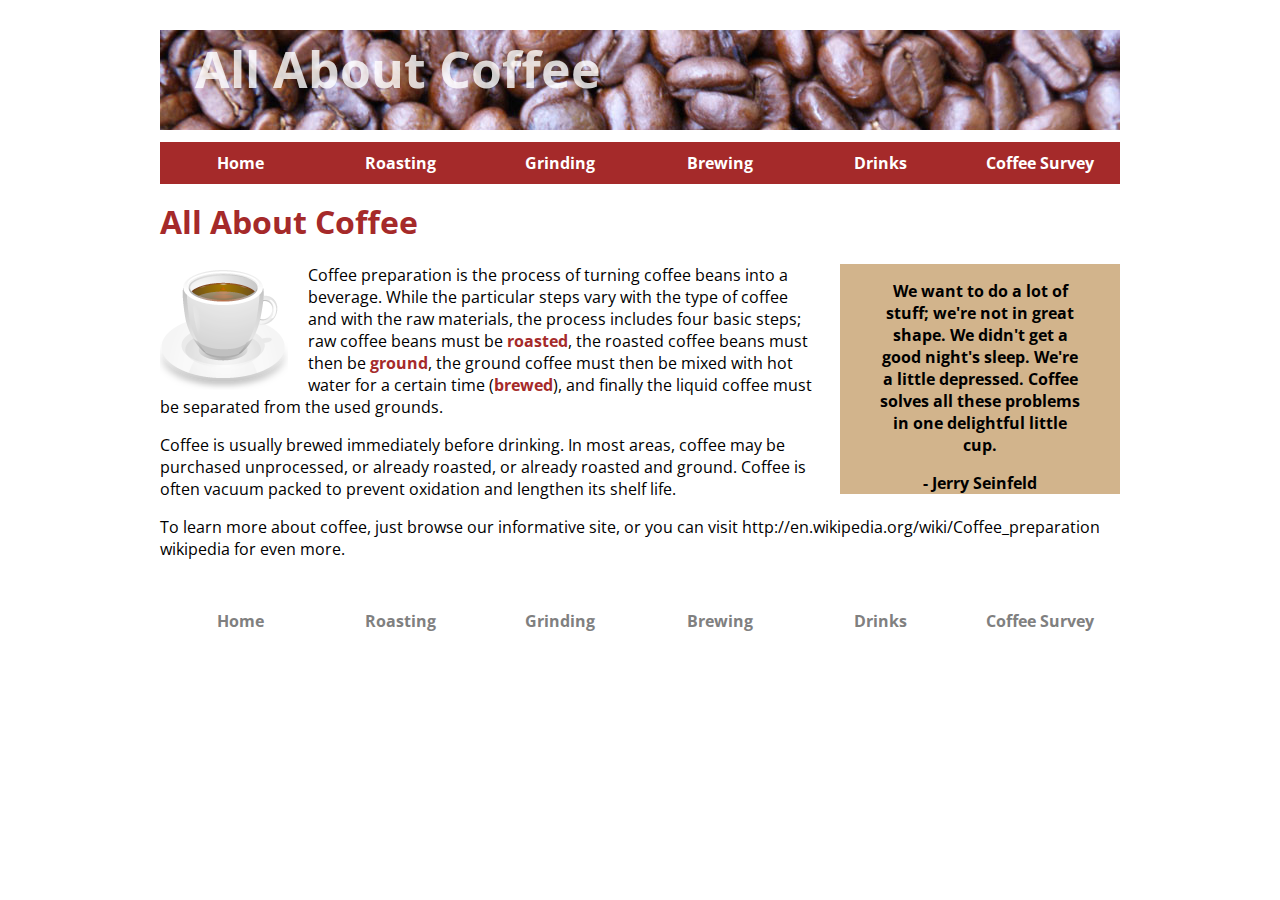
<file: Website Project/index.html>
<!doctype html>
<html>
<head>
<meta charset="utf-8"/>
<title>All About Coffee</title>
<link href="https://fonts.googleapis.com/css?family=Open+Sans&display=swap" rel="stylesheet">
<link href="styles.css"rel="stylesheet"type="text/css"/>
</head>
<body>
<header>
<h1>All About Coffee</h1>
<nav>
<ul>
<li><a href="index.html">Home</a></li>
<li><a href="roasting.html">Roasting</a></li>
<li><a href="grinding.html">Grinding</a></li>
<li><a href="brewing.html">Brewing</a></li>
<li><a href="drinks.html">Drinks</a></li>
<li><a href="survey.html">Coffee Survey</a></li>
</ul>
</nav>
</header>
<h1>All About Coffee</h1>
<aside>
<blockquote>We want to do a lot of stuff; we're not in great shape. We didn't get a good night's sleep. We're a little
 depressed. Coffee solves all these problems in one delightful little cup.</blockquote>
- Jerry Seinfeld
</aside>
<section>
<img class="photo-left"src="images/coffee-cup.png" alt="a cup of coffee" width="128" height="128"/>
<p>Coffee preparation is the process of turning coffee beans into a beverage. While the particular steps
 vary with the type of coffee and with the raw materials, the process includes four basic steps; raw coffee
 beans must be <a href="roasting.html">roasted</a>, the roasted coffee beans must then be <a href="grinding.html">ground</a>, the ground coffee must then be
 mixed with hot water for a certain time (<a href="brewing.html">brewed</a>), and finally the liquid coffee must be separated from the 
 used grounds.</p>
 

<p>Coffee is usually brewed immediately before drinking. In most areas, coffee may be purchased
 unprocessed, or already roasted, or already roasted and ground. Coffee is often vacuum packed to prevent 
 oxidation and lengthen its shelf life.</p>
 
 
<p>To learn more about coffee, just browse our informative site, or you can visit 
http://en.wikipedia.org/wiki/Coffee_preparation wikipedia for even more.</p>
</section>
<footer>
<nav>
<ul>
<li><a href="index.html">Home</a></li>
<li><a href="roasting.html">Roasting</a></li>
<li><a href="grinding.html">Grinding</a></li>
<li><a href="brewing.html">Brewing</a></li>
<li><a href="drinks.html">Drinks</a></li>
<li><a href="survey.html">Coffee Survey</a></li>
</ul>
</nav>
</footer>
<body>
</html>
</file>
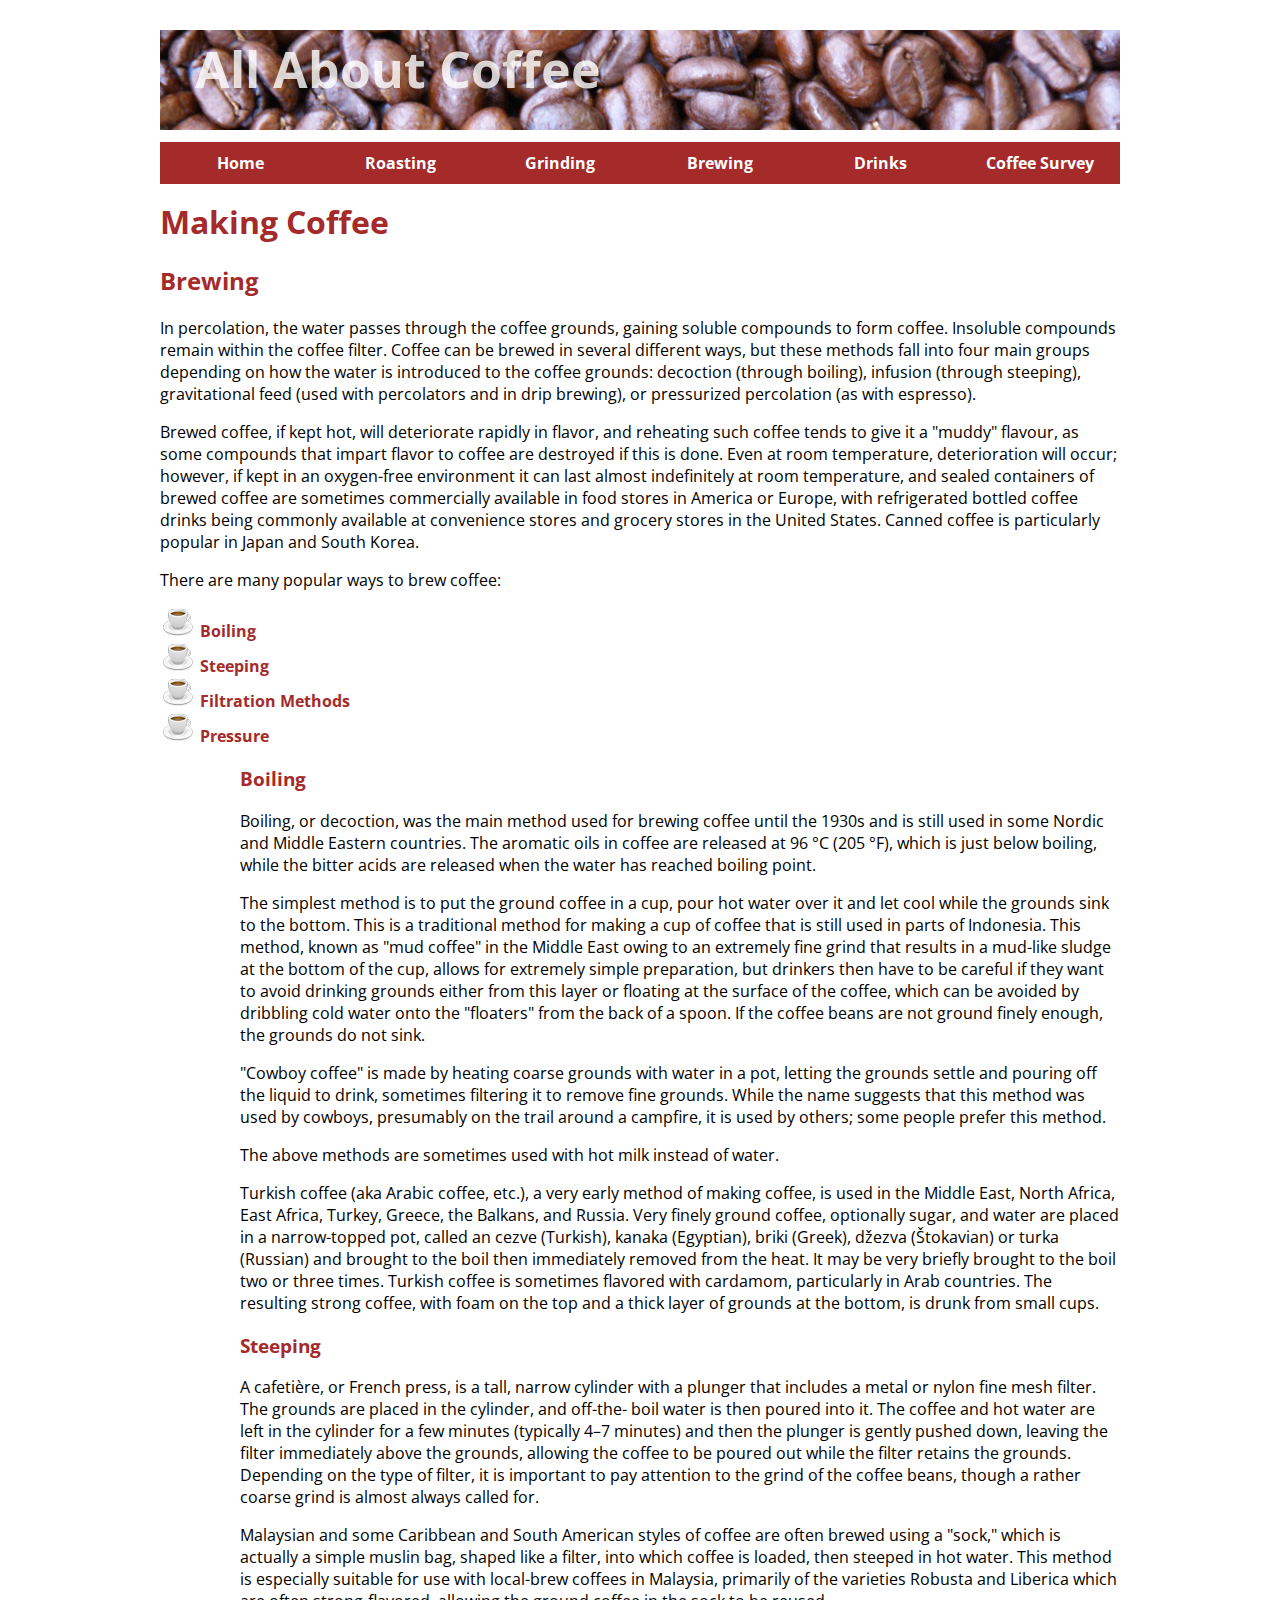
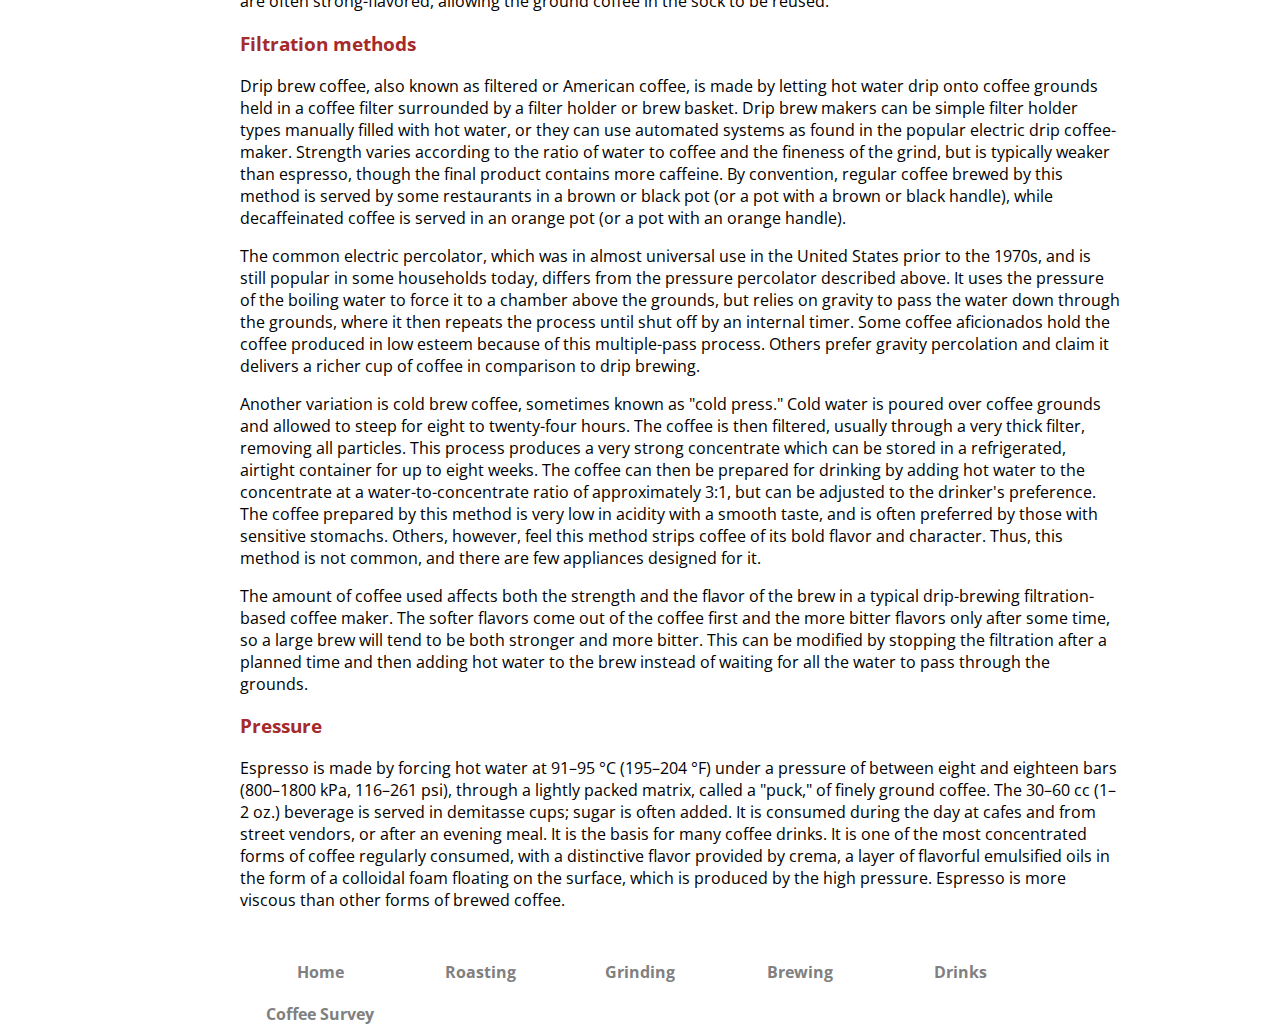
<file: Website Project/brewing.html>
<!doctype html>
<html>
<head>
<meta charset="utf-8">
<title>Coffee Brewing</title>
<link href="https://fonts.googleapis.com/css?family=Open+Sans&display=swap" rel="stylesheet">
<link href="styles.css"rel="stylesheet"type="text/css"/>
</head>

<body>
<header>
<h1>All About Coffee</h1>
<nav>
<ul>
<li><a href="index.html">Home</a></li>
<li><a href="roasting.html">Roasting</a></li>
<li><a href="grinding.html">Grinding</a></li>
<li><a href="brewing.html">Brewing</a></li>
<li><a href="drinks.html">Drinks</a></li>
<li><a href="survey.html">Coffee Survey</a></li>
</ul>
</nav>
</header>
<h1>Making Coffee</h1>

<h2>Brewing</h2>

<p>In percolation, the water passes through the coffee grounds, gaining soluble compounds to form coffee. 
Insoluble compounds remain within the coffee filter.
Coffee can be brewed in several different ways, but these methods fall into four main groups depending
 on how the water is introduced to the coffee grounds: decoction (through boiling), infusion (through 
 steeping), gravitational feed (used with percolators and in drip brewing), or pressurized percolation (as
 with espresso).</p>

<p>Brewed coffee, if kept hot, will deteriorate rapidly in flavor, and reheating such coffee tends to give it a
"muddy" flavour, as some compounds that impart flavor to coffee are destroyed if this is done. Even at
room temperature, deterioration will occur; however, if kept in an oxygen-free environment it can last
almost indefinitely at room temperature, and sealed containers of brewed coffee are sometimes
commercially available in food stores in America or Europe, with refrigerated bottled coffee drinks being 
commonly available at convenience stores and grocery stores in the United States. Canned coffee is
particularly popular in Japan and South Korea.</p>

<p>There are many popular ways to brew coffee:
<ul>
<li><a href="#boiling">Boiling</a></li>
<li><a href="#steeping">Steeping</a></li>
<li><a href="#filteration">Filtration Methods</a></li>
<li><a href="#pressure">Pressure</a></li>
<ul>
<section>
<h3 id="boiling">Boiling</h3>

<p>Boiling, or decoction, was the main method used for brewing coffee until the 1930s and is still used in
some Nordic and Middle Eastern countries. The aromatic oils in coffee are released at 96 °C (205 °F), 
which is just below boiling, while the bitter acids are released when the water has reached boiling point.</p>

<p>The simplest method is to put the ground coffee in a cup, pour hot water over it and let cool while the 
grounds sink to the bottom. This is a traditional method for making a cup of coffee that is still used in parts 
of Indonesia. This method, known as "mud coffee" in the Middle East owing to an extremely fine grind that 
results in a mud-like sludge at the bottom of the cup, allows for extremely simple preparation, but drinkers 
then have to be careful if they want to avoid drinking grounds either from this layer or floating at the 
surface of the coffee, which can be avoided by dribbling cold water onto the "floaters" from the back of a 
spoon. If the coffee beans are not ground finely enough, the grounds do not sink.</p>

<p>"Cowboy coffee" is made by heating coarse grounds with water in a pot, letting the grounds settle and 
pouring off the liquid to drink, sometimes filtering it to remove fine grounds. While the name suggests that 
this method was used by cowboys, presumably on the trail around a campfire, it is used by others; some 
people prefer this method.</p>

<p>The above methods are sometimes used with hot milk instead of water.</p>

<p>Turkish coffee (aka Arabic coffee, etc.), a very early method of making coffee, is used in the Middle 
East, North Africa, East Africa, Turkey, Greece, the Balkans, and Russia. Very finely ground coffee, 
optionally sugar, and water are placed in a narrow-topped pot, called an cezve (Turkish), kanaka 
(Egyptian), briki (Greek), džezva (Štokavian) or turka (Russian) and brought to the boil then immediately 
removed from the heat. It may be very briefly brought to the boil two or three times. Turkish coffee is 
sometimes flavored with cardamom, particularly in Arab countries. The resulting strong coffee, with foam 
on the top and a thick layer of grounds at the bottom, is drunk from small cups.</p>
</section>
<section>
<h3 id="steeping">Steeping</h3>

<p>A cafetière, or French press, is a tall, narrow cylinder with a plunger that includes a metal or nylon fine 
mesh filter. The grounds are placed in the cylinder, and off-the- boil water is then poured into it. The 
coffee and hot water are left in the cylinder for a few minutes (typically 4–7 minutes) and then the plunger 
is gently pushed down, leaving the filter immediately above the grounds, allowing the coffee to be poured 
out while the filter retains the grounds. Depending on the type of filter, it is important to pay attention to the 
grind of the coffee beans, though a rather coarse grind is almost always called for.</p>

<p>Malaysian and some Caribbean and South American styles of coffee are often brewed using a "sock," 
which is actually a simple muslin bag, shaped like a filter, into which coffee is loaded, then steeped 
in hot water. This method is especially suitable for use with local-brew coffees in Malaysia, primarily of 
the varieties Robusta and Liberica which are often strong-flavored, allowing the ground coffee in the sock to be reused.</p>
</section>
<section>
<h3 id="filteration">Filtration methods</h3>

<p>Drip brew coffee, also known as filtered or American coffee, is made by letting hot water drip onto coffee
grounds held in a coffee filter surrounded by a filter holder or brew basket. Drip brew makers can be simple 
filter holder types manually filled with hot water, or they can use automated systems as found in the popular 
electric drip coffee-maker. Strength varies according to the ratio of water to coffee and the fineness of the 
grind, but is typically weaker than espresso, though the final product contains more caffeine. By convention, 
regular coffee brewed by this method is served by some restaurants in a brown or black pot (or a pot with a brown 
or black handle), while decaffeinated coffee is served in an orange pot (or a pot with an orange handle).</p>

<p>The common electric percolator, which was in almost universal use in the United States prior to the 1970s, and 
is still popular in some households today, differs from the pressure percolator described above. It uses the pressure 
of the boiling water to force it to a chamber above the grounds, but relies on gravity to pass the water down through 
the grounds, where it then repeats the process until shut off by an internal timer. Some coffee aficionados hold the 
coffee produced in low esteem because of this multiple-pass process. Others prefer gravity percolation and claim it 
delivers a richer cup of coffee in comparison to drip brewing.</p>

<p>Another variation is cold brew coffee, sometimes known as "cold press." Cold water is poured over coffee grounds 
and allowed to steep for eight to twenty-four hours. The coffee is then filtered, usually through a very thick filter, 
removing all particles. This process produces a very strong concentrate which can be stored in a refrigerated, airtight
container for up to eight weeks. The coffee can then be prepared for drinking by adding hot water to the concentrate 
at a water-to-concentrate ratio of approximately 3:1, but can be adjusted to the drinker's preference. The coffee prepared 
by this method is very low in acidity with a smooth taste, and is often preferred by those with sensitive stomachs. Others, 
however, feel this method strips coffee of its bold flavor and character. Thus, this method is not common, and there are few 
appliances designed for it.</p>

<p>The amount of coffee used affects both the strength and the flavor of the brew in a typical drip-brewing 
filtration-based coffee maker. The softer flavors come out of the coffee first and the more bitter flavors 
only after some time, so a large brew will tend to be both stronger and more bitter. This can be modified by 
stopping the filtration after a planned time and then adding hot water to the brew instead of waiting for 
all the water to pass through the grounds.</p>
</section>
<section>
<h3 id="pressure">Pressure</h3>

<p>Espresso is made by forcing hot water at 91–95 °C (195–204 °F) under a pressure of between eight and eighteen bars 
(800–1800 kPa, 116–261 psi), through a lightly packed matrix, called a "puck," of finely ground coffee. The 30–60 
cc (1–2 oz.) beverage is served in demitasse cups; sugar is often added. It is consumed during the day at cafes and 
from street vendors, or after an evening meal. It is the basis for many coffee drinks. It is one of the most concentrated 
forms of coffee regularly consumed, with a distinctive flavor provided by crema, a layer of flavorful emulsified oils 
in the form of a colloidal foam floating on the surface, which is produced by the high pressure. Espresso is more viscous 
than other forms of brewed coffee.</p>
</section>
<footer>
<nav>
<ul>
<li><a href="index.html">Home</a></li>
<li><a href="roasting.html">Roasting</a></li>
<li><a href="grinding.html">Grinding</a></li>
<li><a href="brewing.html">Brewing</a></li>
<li><a href="drinks.html">Drinks</a></li>
<li><a href="survey.html">Coffee Survey</a></li>
</ul>
</nav>
</footer>
</body>
</html>
</file>
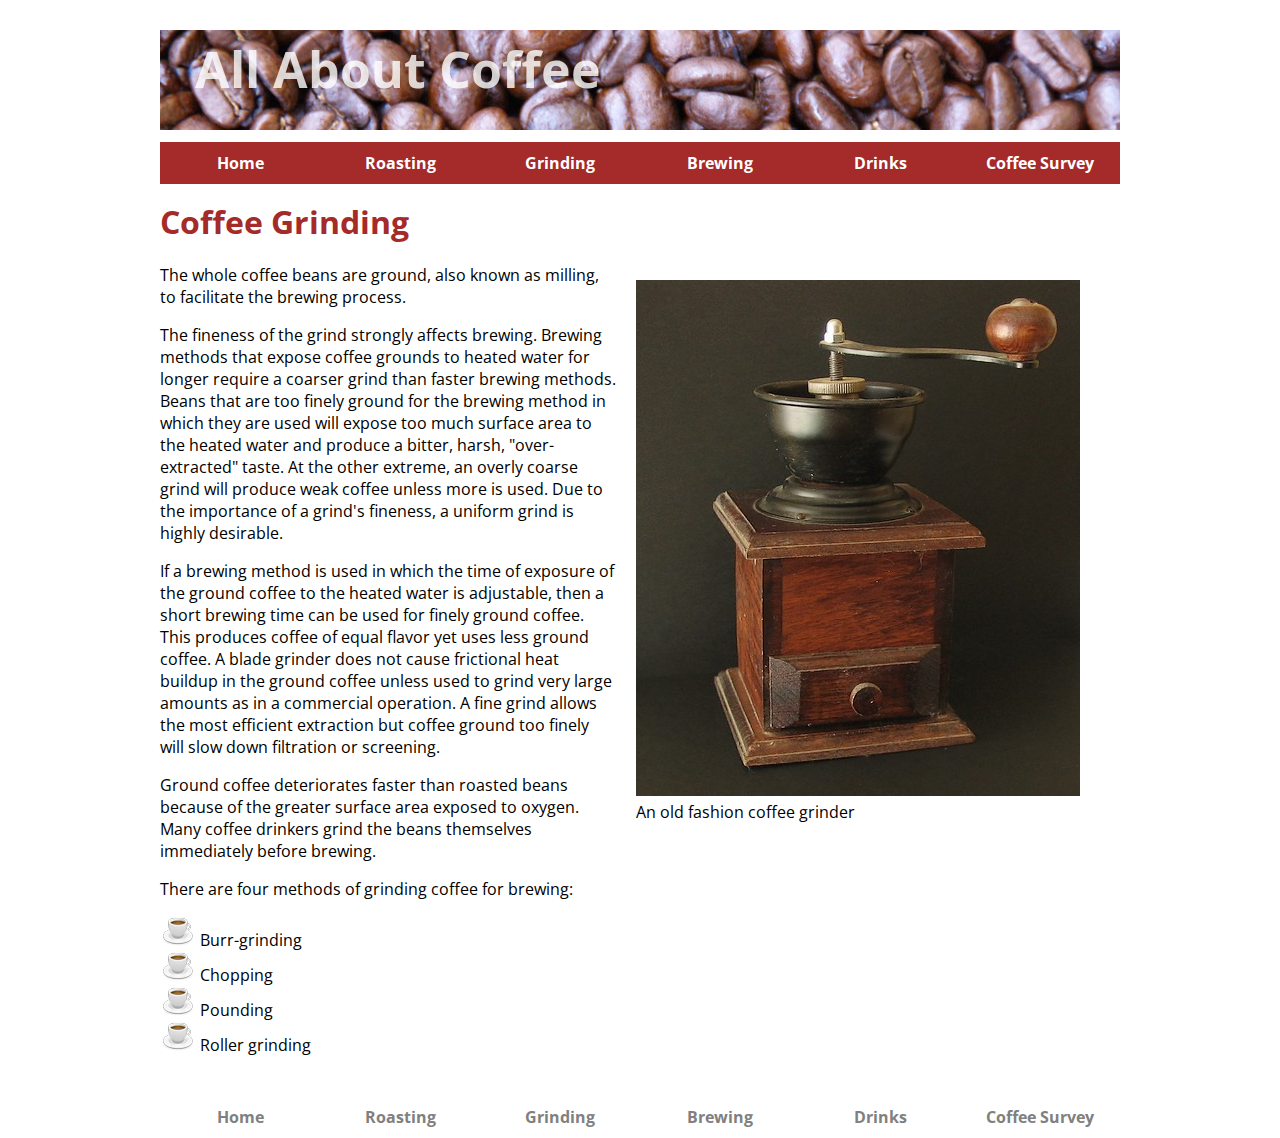
<file: Website Project/grinding.html>
<!doctype html>
<html>
<head>
<meta charset="utf-8">
<title>Coffee Grinding</title>
<link href="https://fonts.googleapis.com/css?family=Open+Sans&display=swap" rel="stylesheet">
<link href="styles.css"rel="stylesheet"type="text/css"/>
</head>

<body>
<header>
<h1>All About Coffee</h1>
<nav>
<ul>
<li><a href="index.html">Home</a></li>
<li><a href="roasting.html">Roasting</a></li>
<li><a href="grinding.html">Grinding</a></li>
<li><a href="brewing.html">Brewing</a></li>
<li><a href="drinks.html">Drinks</a></li>
<li><a href="survey.html">Coffee Survey</a></li>
</ul>
</nav>
</header>
<h1>Coffee Grinding</h1>
<figure class="photo-right">
<img src="images/coffee-grinder.jpg" width="444" height="516"/>
<figcaption>An old fashion coffee grinder</figcaption>
</figure>
<p>The whole coffee beans are ground, also known as milling, to facilitate the brewing process.</p>

<p>The fineness of the grind strongly affects brewing. Brewing methods that expose coffee grounds to 
heated water for longer require a coarser grind than faster brewing methods. Beans that are too finely 
ground for the brewing method in which they are used will expose too much surface area to the heated 
water and produce a bitter, harsh, "over-extracted" taste. At the other extreme, an overly coarse grind will 
produce weak coffee unless more is used. Due to the importance of a grind's fineness, a uniform grind is 
highly desirable.</p>

<p>If a brewing method is used in which the time of exposure of the ground coffee to the heated water is 
adjustable, then a short brewing time can be used for finely ground coffee. This produces coffee of equal 
flavor yet uses less ground coffee. A blade grinder does not cause frictional heat buildup in the ground 
coffee unless used to grind very large amounts as in a commercial operation. A fine grind allows the most 
efficient extraction but coffee ground too finely will slow down filtration or screening.</p>

<p>Ground coffee deteriorates faster than roasted beans because of the greater surface area exposed 
to oxygen. Many coffee drinkers grind the beans themselves immediately before brewing.</p>

<p>There are four methods of grinding coffee for brewing: 
<ul>
<li>Burr-grinding</li>
<li>Chopping</li>
<li>Pounding</li>
<li>Roller grinding</li>
</ul>
</p>
<footer>
<nav>
<ul>
<li><a href="index.html">Home</a></li>
<li><a href="roasting.html">Roasting</a></li>
<li><a href="grinding.html">Grinding</a></li>
<li><a href="brewing.html">Brewing</a></li>
<li><a href="drinks.html">Drinks</a></li>
<li><a href="survey.html">Coffee Survey</a></li>
</ul>
</nav>
</footer>
</body>
</html>
</file>
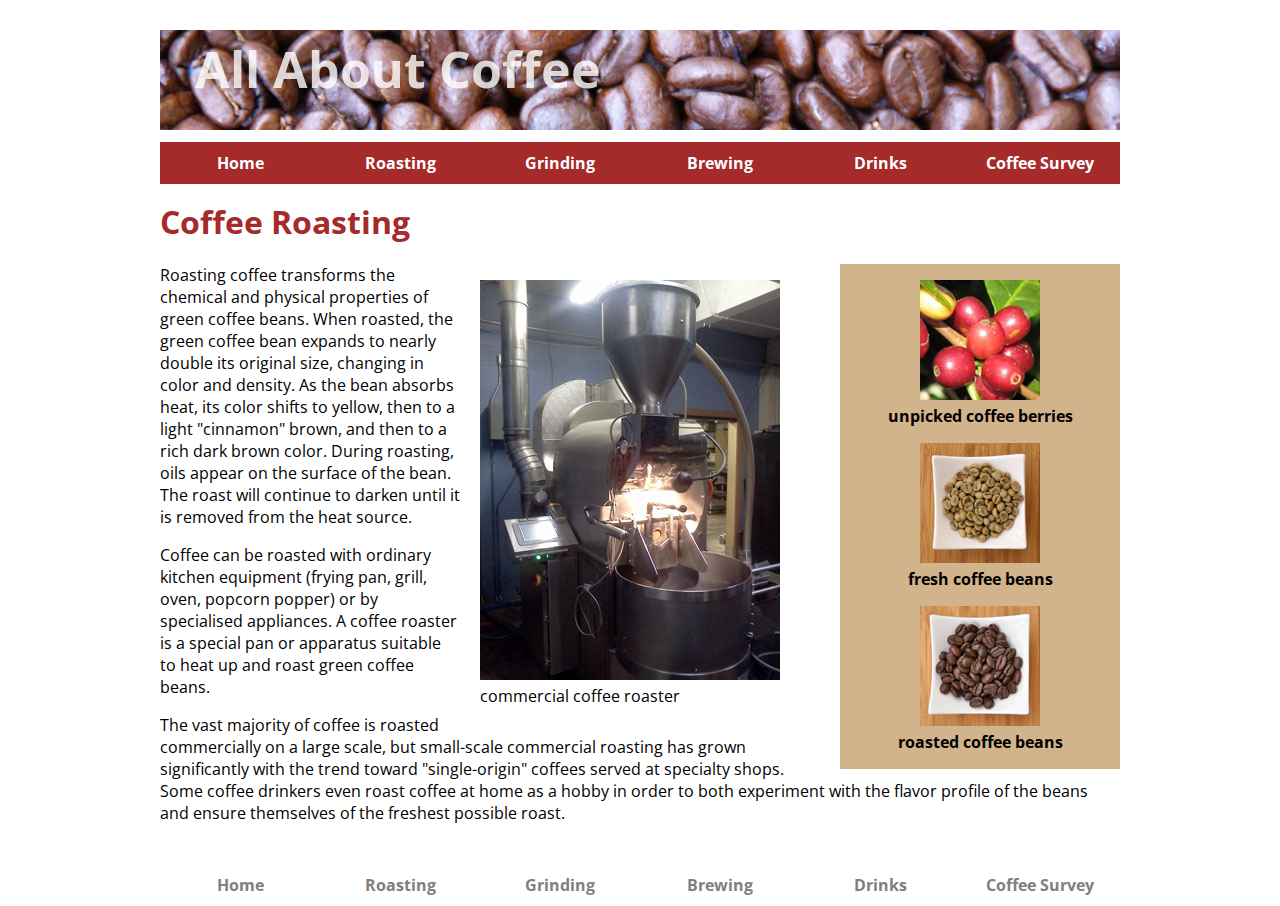
<file: Website Project/roasting.html>
<!doctype html>
<html>
<head>
<meta charset="utf-8">
<title>Coffee Roasting</title>
<link href="https://fonts.googleapis.com/css?family=Open+Sans&display=swap" rel="stylesheet">
<link href="styles.css"rel="stylesheet"type="text/css"/>
</head>
<body>
<header>
<h1>All About Coffee</h1>
<nav>
<ul>
<li><a href="index.html">Home</a></li>
<li><a href="roasting.html">Roasting</a></li>
<li><a href="grinding.html">Grinding</a></li>
<li><a href="brewing.html">Brewing</a></li>
<li><a href="drinks.html">Drinks</a></li>
<li><a href="survey.html">Coffee Survey</a></li>
</ul>
</nav>
</header>
<h1>Coffee Roasting</h1>
<aside>
 <figure> <img src="images/coffee-berries.jpg" alt="unpicked coffee berries"/>
  <figcaption>unpicked coffee berries</figcaption>
 </figure>
 <figure> <img src="images/fresh-beans.jpg" alt="fresh coffee beans"/>
  <figcaption>fresh coffee beans</figcaption>
 </figure>
 <figure> <img src="images/roasted-beans.jpg" alt="roasted coffee beans"/>
  <figcaption>roasted coffee beans</figcaption>
 </figure>
</aside>
<section>
<figure class="photo-right"> <img src="images/commercial-roaster.jpg" alt="commercial coffee roaster" width="300"> 
<figcaption>commercial coffee roaster</figcaption>
</figure>
<p>Roasting coffee transforms the chemical and physical properties of green coffee beans. When roasted, the
green coffee bean expands to nearly double its original size, changing in color and density. As the bean 
absorbs heat, its color shifts to yellow, then to a light "cinnamon" brown, and then to a rich dark brown color.
During roasting, oils appear on the surface of the bean. The roast will continue to darken until it is removed
from the heat source.</p>

<p>Coffee can be roasted with ordinary kitchen equipment (frying pan, grill, oven, popcorn popper) or by 
specialised appliances. A coffee roaster is a special pan or apparatus suitable to heat up and roast green 
coffee beans.</p>

<p>The vast majority of coffee is roasted commercially on a large scale, but small-scale commercial roasting 
has grown significantly with the trend toward "single-origin" coffees served at specialty shops. Some coffee 
drinkers even roast coffee at home as a hobby in order to both experiment with the flavor profile of the 
beans and ensure themselves of the freshest possible roast.</p>
</section>
<footer>
<nav>
<ul>
<li><a href="index.html">Home</a></li>
<li><a href="roasting.html">Roasting</a></li>
<li><a href="grinding.html">Grinding</a></li>
<li><a href="brewing.html">Brewing</a></li>
<li><a href="drinks.html">Drinks</a></li>
<li><a href="survey.html">Coffee Survey</a></li>
</ul>
</nav>
</footer>
</body>
</html>
</file>
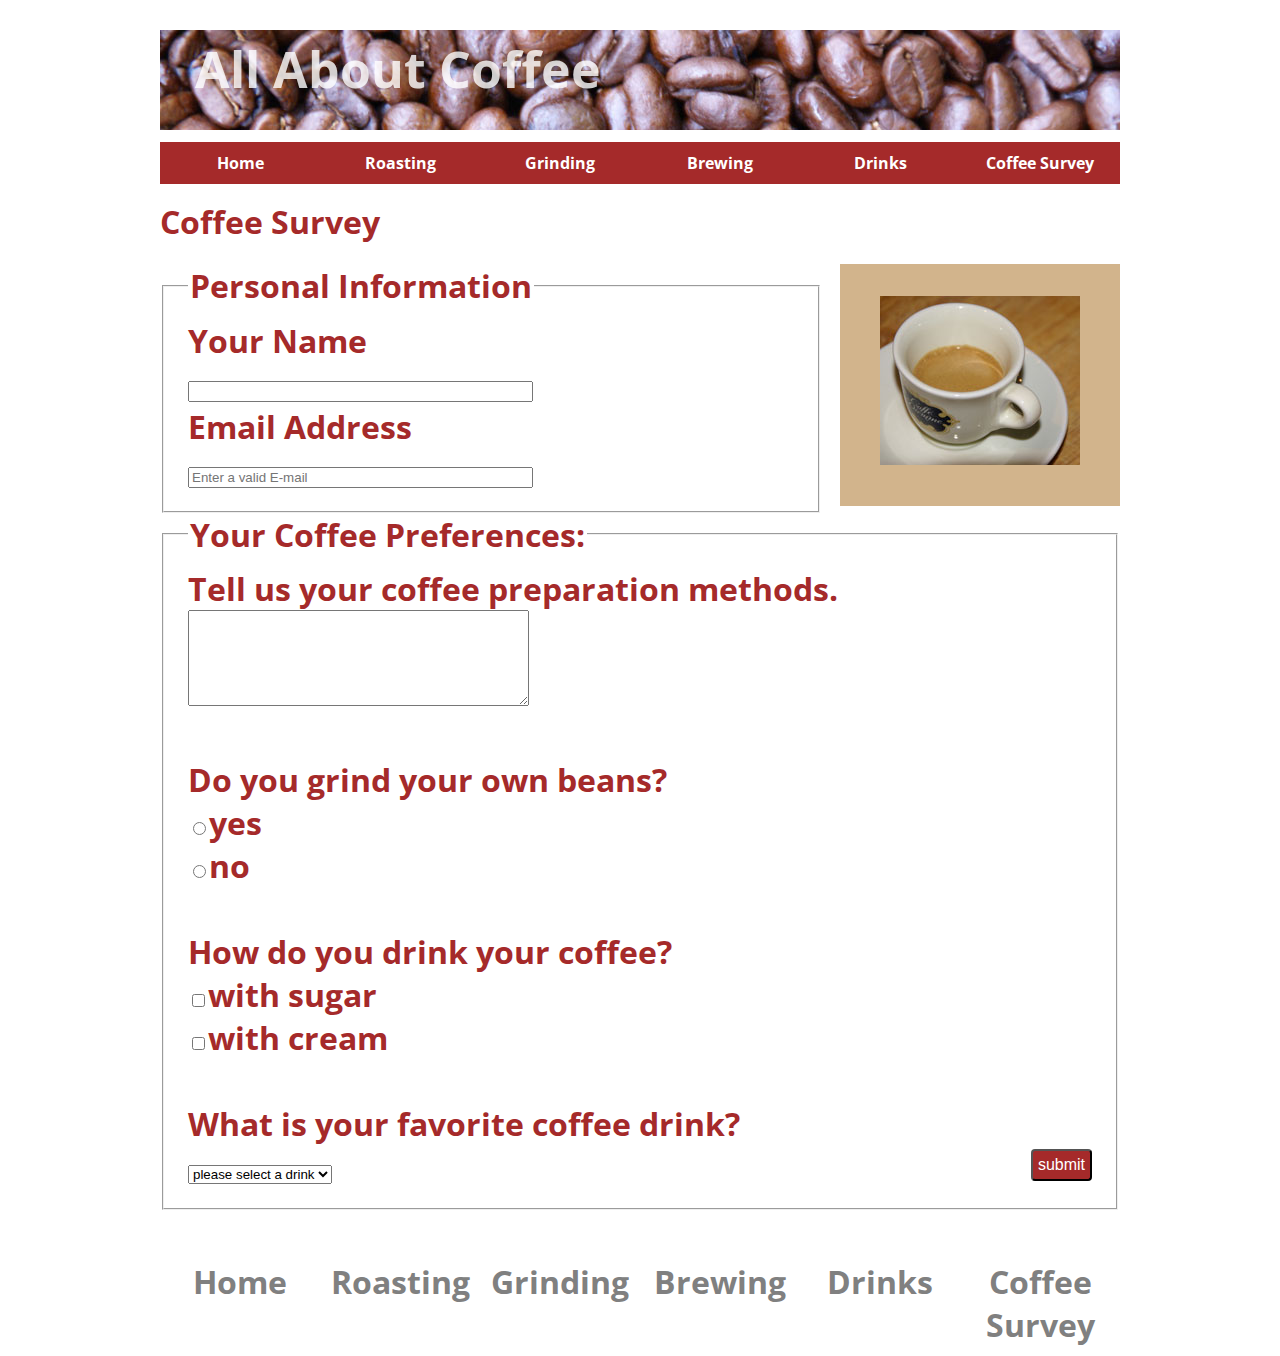
<file: Website Project/survey.html>
<!doctype html>
<html>
<head>
<meta charset="utf-8">
<title>Coffee Survey</title>
<link href="https://fonts.googleapis.com/css?family=Open+Sans&display=swap" rel="stylesheet">
<link href="styles.css"rel="stylesheet"type="text/css"/>
</head>

<body>
<header>
<h1>All About Coffee</h1>
<nav>
<ul>
<li><a href="index.html">Home</a></li>
<li><a href="roasting.html">Roasting</a></li>
<li><a href="grinding.html">Grinding</a></li>
<li><a href="brewing.html">Brewing</a></li>
<li><a href="drinks.html">Drinks</a></li>
<li><a href="survey.html">Coffee Survey</a></li>
</ul>
</nav>
</header>
<h1>Coffee Survey<h1>
<aside>
<figure>
<img src="images/espresso.jpg" alt="a cup of espresso">
</figure>
</aside>
<form action="coffee-survey.php"method="post">
<fieldset>
<legend>Personal Information</legend>
Your Name<br/>
<input type="text"name="name"required size="40"/>
<br/>
Email Address<br/>
<input type="email"name="email"required placeholder="Enter a valid E-mail"size="40"/>
<br/>
</fieldset>
<fieldset>
<legend>Your Coffee Preferences:</legend>
Tell us your coffee preparation methods.<br/>
<textarea name="preparation" cols="40" rows="6"></textarea>
<br/><br/>
Do you grind your own beans?<br/>
<input type="radio"name="grind"value="yes"/>yes<br/>
<input type="radio"name="grind"value="no"/>no<br/>
<br/>
How do you drink your coffee?<br/>
<input type="checkbox"name="drink"value="sugar"/>with sugar<br/>
<input type="checkbox"name="drink"value="cream"/>with cream<br/>
<br/>
What is your favorite coffee drink?<br/>
<select name="favorite">
<option value="">please select a drink</option>
<option value="drip">drip coffee</option>
<option value="french">french press</option>
<option value="espresso">espresso</option>
<option value="latte">latte</option>
<option value="flavored">flavored</option>
</select>
<button type="submit" class="submit">submit</button>

</fieldset>
</form>
<footer>
<nav>
<ul>
<li><a href="index.html">Home</a></li>
<li><a href="roasting.html">Roasting</a></li>
<li><a href="grinding.html">Grinding</a></li>
<li><a href="brewing.html">Brewing</a></li>
<li><a href="drinks.html">Drinks</a></li>
<li><a href="survey.html">Coffee Survey</a></li>
</ul>
</nav>
</footer>
</body>
</html>
</file>
<file: Website Project/styles.css>
body{
font-family: 'Open Sans', sans-serif;
margin:0 auto;
width:960px;

}
h1,h2,h3{
color:brown;
}
ul{
list-style-image:url("images/tiny-coffee-cup.gif");
}
a:link,a:visited{
text-decoration:none;
color:brown;
font-weight:bold;
}
a:hover{
color:black;
}
nav ul{
list-style-type:none;
padding:0;
}
nav li{
display:inline;	
float:left;
}
nav a:link,nav a:visited{
background-color:brown;	
color:white;
display:block;
width:160px;
text-align:center;
padding:10px 0;

}	
nav a:hover{
background-color:black;
}
aside{
width:280px;
float:right;
background-color:tan;
text-align:center;
font-weight:bold;
padding:20;
margin-left:20px;
}
.photo-left{
float:left;
margin-right:20px;
}
.photo-right{
float:right;
margin-left:20px;	
}
header{
background-image:url("images/coffee-beans.jpg");
height:100px;
margin-bottom:70px;
}
header h1{
color:rgba(256,256,256,0.8);
margin-left:30px;
margin-top:30px;
font-size:50px;
padding:5px;	
}
footer{
margin:40px 0;	
}
footer nav a:link,footer nav a:visited{
color:gray;
text-decoration:none;
display:block;
width:160px;
text-align:center;
background-color:white;
}
footer nav a:hover{
color:black;
}
td,th{
border:1px solid black;
width:20%;
text-align:center;
padding:5px;
}
table{
border-collapse:collapse;
}
video{
margin-bottom:20px;
margin-left:160px;
-webkit-filter:grayscale(100);
-moz-filter:grayscale(100);
filter:grayscale(100);
}
.submit {
background-color: brown;
color:white;
text-align:center;
padding:5px;
font-size:16px;
border-radius:4px;
float:right;
transform:translateY(4px);
}
</file>
